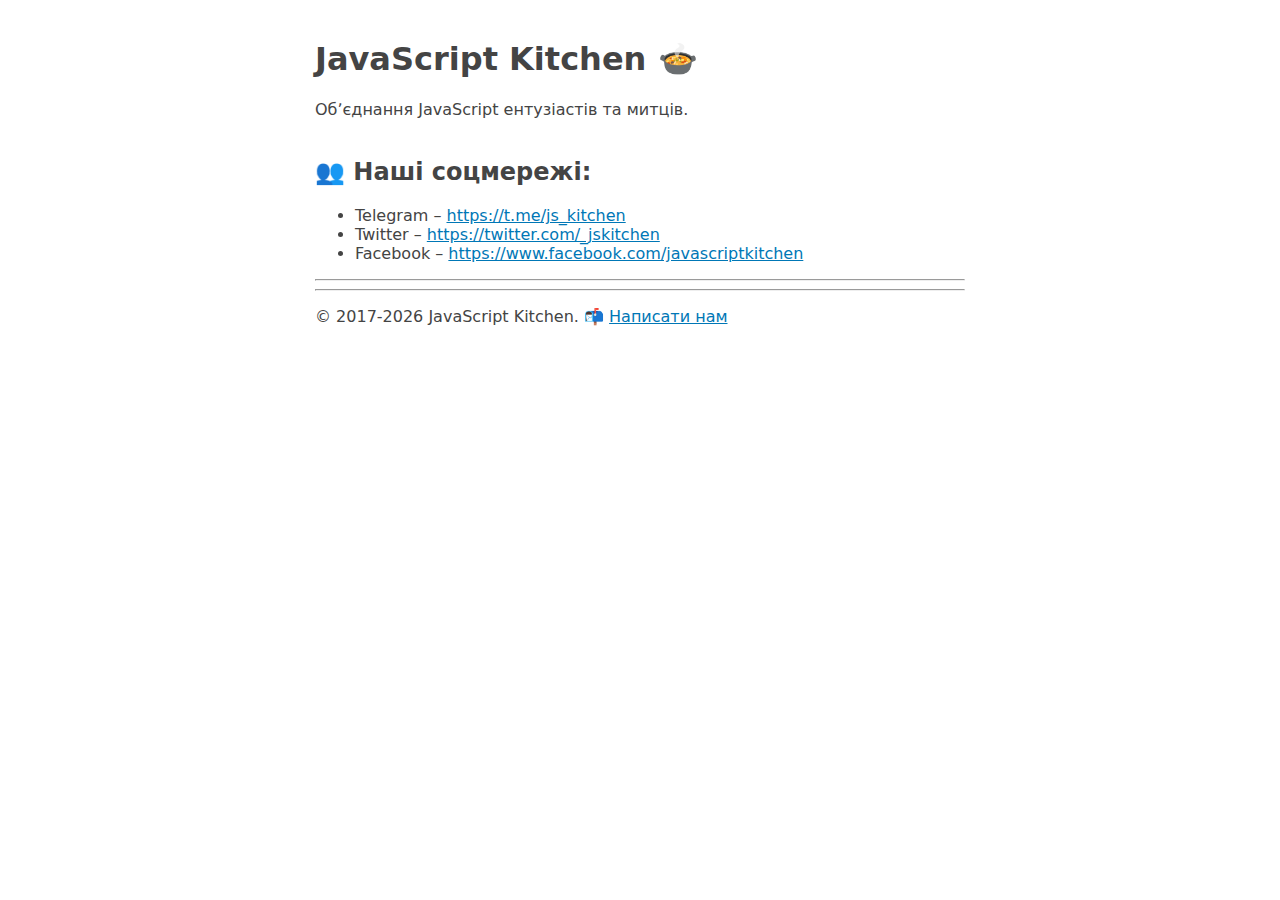
<file: index.html>
<!DOCTYPE html>
<html itemscope itemtype="http://schema.org/Webpage" prefix="og: http://ogp.me/ns#" lang="uk">

</html>

<head>
    <meta charset="utf-8">
    <meta name="viewport" content="width=device-width, initial-scale=1">
    <meta name="description" itemprop="description" content="Обʼєднання JavaScript ентузіастів та митців">

    <meta itemprop="name" content="JavaScript Kitchen">
    <meta itemprop="image" content="https://javascript-kitchen.js.org/static/img/jskitchen_cover.png">

    <meta property="og:title" content="JavaScript Kitchen">
    <meta property="og:description" content="Обʼєднання JavaScript ентузіастів та митців">
    <meta property="og:type" content="website">
    <meta property="og:url" content="https://javascript-kitchen.js.org/">

    <meta property="og:image" content="https://javascript-kitchen.js.org/static/img/jskitchen_cover.png" />
    <meta property="og:image:width" content="1200" />
    <meta property="og:image:height" content="630" />
    <meta property="og:site_name" content="JavaScript Kitchen" />

    <meta name="twitter:card" content="summary_large_image">
    <meta name="twitter:site" content="@_jskitchen">
    <meta name="twitter:title" content="JavaScript Kitchen">
    <meta name="twitter:description" content="Обʼєднання JavaScript ентузіастів та митців">
    <meta name="twitter:creator" content="@mrkovalyov">
    <meta name="twitter:image" content="https://javascript-kitchen.js.org/img/jskitchen_cover.png">
    <meta name="twitter:image:alt" content="Обʼєднання JavaScript ентузіастів та митців">
    <meta name="twitter:image" content="https://javascript-kitchen.js.org/img/jskitchen_cover.png">

    <title>JavaScript Kitchen</title>
    <style type="text/css">
        body {
            background: #fff;
            margin: 40px auto;
            max-width: 650px;
            line-height: 1.6;
            font-size: 18px;
            color: #444;
            padding: 0 10px;
            font: 100% system-ui;
        }

        h1,
        h2,
        h3 {
            line-height: 1.2
        }

        a {
            color: #0077b6;
        }

        @media (prefers-color-scheme: dark) {
            body {
                color: #e3e3e3;
                background: #1d1d1d;
            }

            body a {
                color: #0096c7;
            }
        }

        iframe body {
            background: #fff;
            color: #444;
        }
    </style>
    
    <!-- Google Tag Manager -->
    <script>(function(w,d,s,l,i){w[l]=w[l]||[];w[l].push({'gtm.start':
    new Date().getTime(),event:'gtm.js'});var f=d.getElementsByTagName(s)[0],
    j=d.createElement(s),dl=l!='dataLayer'?'&l='+l:'';j.async=true;j.src=
    'https://www.googletagmanager.com/gtm.js?id='+i+dl;f.parentNode.insertBefore(j,f);
    })(window,document,'script','dataLayer','GTM-NZZZNS2');</script>
    <!-- End Google Tag Manager -->
</head>

<body>
    <!-- Google Tag Manager (noscript) -->
    <noscript><iframe src="https://www.googletagmanager.com/ns.html?id=GTM-NZZZNS2"
    height="0" width="0" style="display:none;visibility:hidden"></iframe></noscript>
    <!-- End Google Tag Manager (noscript) -->
    <header>
        <h1>JavaScript Kitchen 🍲</h1>
        <aside>Обʼєднання JavaScript ентузіастів та митців.</aside>
    </header>
    <br>
    <h2><strong>👥 Наші соцмережі:</strong></h2>
    <ul>
        <li>
            Telegram – <a href="https://t.me/js_kitchen">https://t.me/js_kitchen</a>
        </li>
        <li>
            Twitter – <a href="https://twitter.com/_jskitchen">https://twitter.com/_jskitchen</a>
        </li>
        <li>
            Facebook – <a href="https://www.facebook.com/javascriptkitchen">https://www.facebook.com/javascriptkitchen</a>
        </li>
    </ul>
    <hr>
    <hr>
    <p>
        © 2017-<span id="year">2025</span> JavaScript Kitchen. 📬
        <a href="mailto: javascript_kitchen@protonmail.com" title="Написати нам">
            Написати нам
        </a>
        <script type="text/javascript">!function(){var e=document.getElementById("year");if(e){var n=(new Date).getFullYear();n!=e.innerText&&(e.innerText=n)}}();</script>
    </p>
</body>

</html>
</file>
